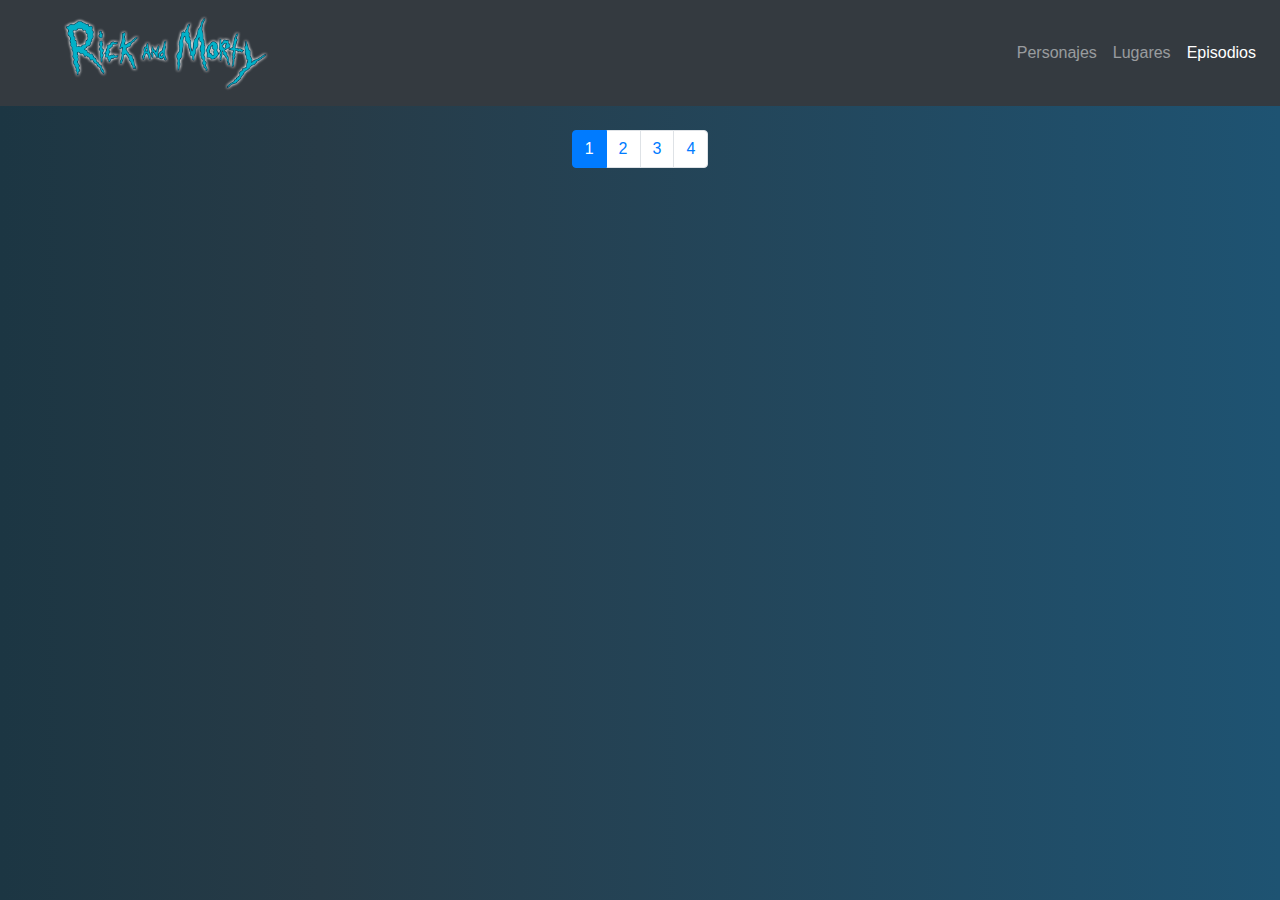
<file: episodes.html>
<!DOCTYPE html>
<html lang="en">

<head>
    <meta charset="UTF-8">
    <meta name="viewport" content="width=device-width, initial-scale=1.0">
    <meta http-equiv="X-UA-Compatible" content="ie=edge">
    <link rel="stylesheet" href="https://stackpath.bootstrapcdn.com/bootstrap/4.3.1/css/bootstrap.min.css"
        integrity="sha384-ggOyR0iXCbMQv3Xipma34MD+dH/1fQ784/j6cY/iJTQUOhcWr7x9JvoRxT2MZw1T" crossorigin="anonymous">
    <link rel="stylesheet" href="style.css">
    <title>Rick Y Morty - Personajes</title>
</head>

<body>

    <!-- NavBar -->
    <nav class="navbar navbar-expand-lg navbar-dark bg-dark">
        <a class="navbar-brand" href="index.html"><img src="img/logo.png" height="80px" width="300px" alt=""></a>
        <button class="navbar-toggler" type="button" data-toggle="collapse" data-target="#navbarNav"
            aria-controls="navbarNav" aria-expanded="false" aria-label="Toggle navigation">
            <span class="navbar-toggler-icon"></span>
        </button>
        <div class="collapse navbar-collapse" id="navbarNav">
            <ul class="navbar-nav ml-auto">
                <li class="nav-item">
                    <a class="nav-link" href="personajes.html">Personajes<span class="sr-only">(current)</span></a>
                </li>
                <li class="nav-item">
                    <a class="nav-link" href="lugares.html">Lugares</a>
                </li>
                <li class="nav-item">
                    <a class="nav-link active" href="episodes.html">Episodios</a>
                </li>
            </ul>
        </div>
    </nav>
    <!-- /NavBar -->

    <!-- pagination -->
    <section class="pagination mt-4">
        <div class="container">
            <div class="row">
                <div class="col-12 text-center">
                    <nav aria-label="Page navigation example">
                        <ul class="pagination justify-content-center">
                            <li class="page-item mb-2 active" id="1"><a class="page-link" href="#">1</a></li>
                            <li class="page-item mb-2" id="2"><a class="page-link" href="#">2</a></li>
                            <li class="page-item mb-2" id="3"><a class="page-link" href="#">3</a></li>
                            <li class="page-item mb-2" id="4"><a class="page-link" href="#">4</a></li>

                        </ul>
                    </nav>
                </div>
            </div>
    </section>
    <!-- /pagination -->

    <!-- Cards -->
    <section id="cards">
        <div class="container mt-4 mb-4">
            <div class="row" id="cards-row">
            </div>
        </div>
    </section>
    <!-- /Cards -->




    <script src="https://code.jquery.com/jquery-3.3.1.slim.min.js"
        integrity="sha384-q8i/X+965DzO0rT7abK41JStQIAqVgRVzpbzo5smXKp4YfRvH+8abtTE1Pi6jizo"
        crossorigin="anonymous"></script>
    <script src="https://cdnjs.cloudflare.com/ajax/libs/popper.js/1.14.7/umd/popper.min.js"
        integrity="sha384-UO2eT0CpHqdSJQ6hJty5KVphtPhzWj9WO1clHTMGa3JDZwrnQq4sF86dIHNDz0W1"
        crossorigin="anonymous"></script>
    <script src="https://stackpath.bootstrapcdn.com/bootstrap/4.3.1/js/bootstrap.min.js"
        integrity="sha384-JjSmVgyd0p3pXB1rRibZUAYoIIy6OrQ6VrjIEaFf/nJGzIxFDsf4x0xIM+B07jRM"
        crossorigin="anonymous"></script>
    <script src="episodes.js"></script>
</body>

</html>
</file>
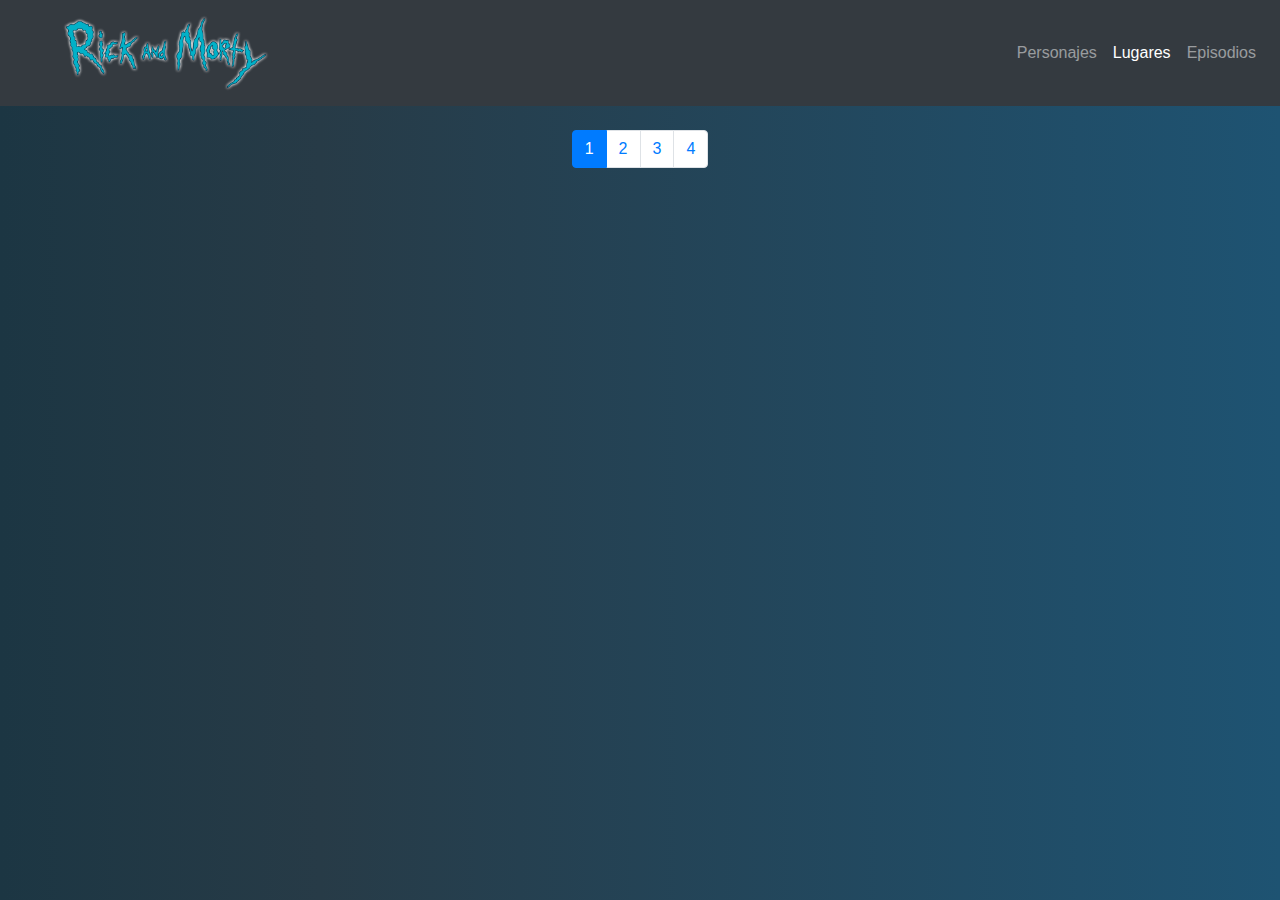
<file: lugares.html>
<!DOCTYPE html>
<html lang="en">

<head>
    <meta charset="UTF-8">
    <meta name="viewport" content="width=device-width, initial-scale=1.0">
    <meta http-equiv="X-UA-Compatible" content="ie=edge">
    <link rel="stylesheet" href="https://stackpath.bootstrapcdn.com/bootstrap/4.3.1/css/bootstrap.min.css"
        integrity="sha384-ggOyR0iXCbMQv3Xipma34MD+dH/1fQ784/j6cY/iJTQUOhcWr7x9JvoRxT2MZw1T" crossorigin="anonymous">
    <link rel="stylesheet" href="style.css">
    <title>Rick Y Morty - Personajes</title>
</head>

<body>

    <!-- NavBar -->
    <nav class="navbar navbar-expand-lg navbar-dark bg-dark">
        <a class="navbar-brand" href="index.html"><img src="img/logo.png" height="80px" width="300px" alt=""></a>
        <button class="navbar-toggler" type="button" data-toggle="collapse" data-target="#navbarNav"
            aria-controls="navbarNav" aria-expanded="false" aria-label="Toggle navigation">
            <span class="navbar-toggler-icon"></span>
        </button>
        <div class="collapse navbar-collapse" id="navbarNav">
            <ul class="navbar-nav ml-auto">
                <li class="nav-item">
                    <a class="nav-link" href="personajes.html">Personajes<span class="sr-only">(current)</span></a>
                </li>
                <li class="nav-item">
                    <a class="nav-link active" href="lugares.html">Lugares</a>
                </li>
                <li class="nav-item">
                    <a class="nav-link" href="episodes.html">Episodios</a>
                </li>
            </ul>
        </div>
    </nav>
    <!-- /NavBar -->

    <!-- pagination -->
    <section class="pagination mt-4">
        <div class="container">
            <div class="row">
                <div class="col-12 text-center">
                    <nav aria-label="Page navigation example">
                        <ul class="pagination justify-content-center">
                            <li class="page-item mb-2 active" id="1"><a class="page-link" href="#">1</a></li>
                            <li class="page-item mb-2" id="2"><a class="page-link" href="#">2</a></li>
                            <li class="page-item mb-2" id="3"><a class="page-link" href="#">3</a></li>
                            <li class="page-item mb-2" id="4"><a class="page-link" href="#">4</a></li>

                        </ul>
                    </nav>
                </div>
            </div>
    </section>
    <!-- /pagination -->

    <!-- Cards -->
    <section id="cards">
        <div class="container mt-4 mb-4">
            <div class="row" id="cards-row">
            </div>
        </div>
    </section>
    <!-- /Cards -->




    <script src="https://code.jquery.com/jquery-3.3.1.slim.min.js"
        integrity="sha384-q8i/X+965DzO0rT7abK41JStQIAqVgRVzpbzo5smXKp4YfRvH+8abtTE1Pi6jizo"
        crossorigin="anonymous"></script>
    <script src="https://cdnjs.cloudflare.com/ajax/libs/popper.js/1.14.7/umd/popper.min.js"
        integrity="sha384-UO2eT0CpHqdSJQ6hJty5KVphtPhzWj9WO1clHTMGa3JDZwrnQq4sF86dIHNDz0W1"
        crossorigin="anonymous"></script>
    <script src="https://stackpath.bootstrapcdn.com/bootstrap/4.3.1/js/bootstrap.min.js"
        integrity="sha384-JjSmVgyd0p3pXB1rRibZUAYoIIy6OrQ6VrjIEaFf/nJGzIxFDsf4x0xIM+B07jRM"
        crossorigin="anonymous"></script>
    <script src="lugares.js"></script>
</body>

</html>
</file>
<file: style.css>
body{
    background: linear-gradient(90deg, #1c3643 0, #273b47 25%, #1e5372)
}
#hero{
    position: relative;
    height:100vh;
}
#hero img{
    height: 100%;
    object-fit: cover
}
.navbar img{
    object-fit: contain
}
.overlay{
    position: absolute;
    top: 0;
    right: 0;
    bottom: 0;
    left: 0;
    background: rgba(0, 0, 0, 0.5);
    background: linear-gradient(180deg,rgba(0,0,0,0.4), rgba(0,0,0,0.9) )
}
.overlay .container{
    height: 100%;
    display: flex;
    flex-direction: column;
    justify-content: space-between
}
#buttons .col-4{
    display: flex;
    justify-content: center;
    align-items: center;
    color: white
}
.overlay-button:hover{
    background: rgba(0, 0, 0, 0.7)
}
.overlay .col{
    color: white
}
.button{
    position: relative;
    left: calc(70% - 200px);
    width: 200px;
    height: 200px;
    border-radius: 50%;
    display: flex;
    justify-content: center;
    align-items: center
}
.button img{
    border-radius: 50%
}
.overlay-button{
    width: 100%;
    height: 100%;
    border: 2px solid white;
    border-radius: 50%;
    position: absolute;
    background: rgba(0, 0, 0, 0.5);
    display: flex;
    align-items: center;
    justify-content: center;
    color: white 
}
.pagination ul{
    flex-wrap: wrap
}
.card{
    animation-name: card;
    animation-duration: 1s
}
@keyframes card{
    from{
        transform: scale(0);
        opacity: 0
    }
    to{
        opacity: 1;
        transform: scale(1)
    }
}
.card-img-top{
    object-fit: cover
}
</file>
